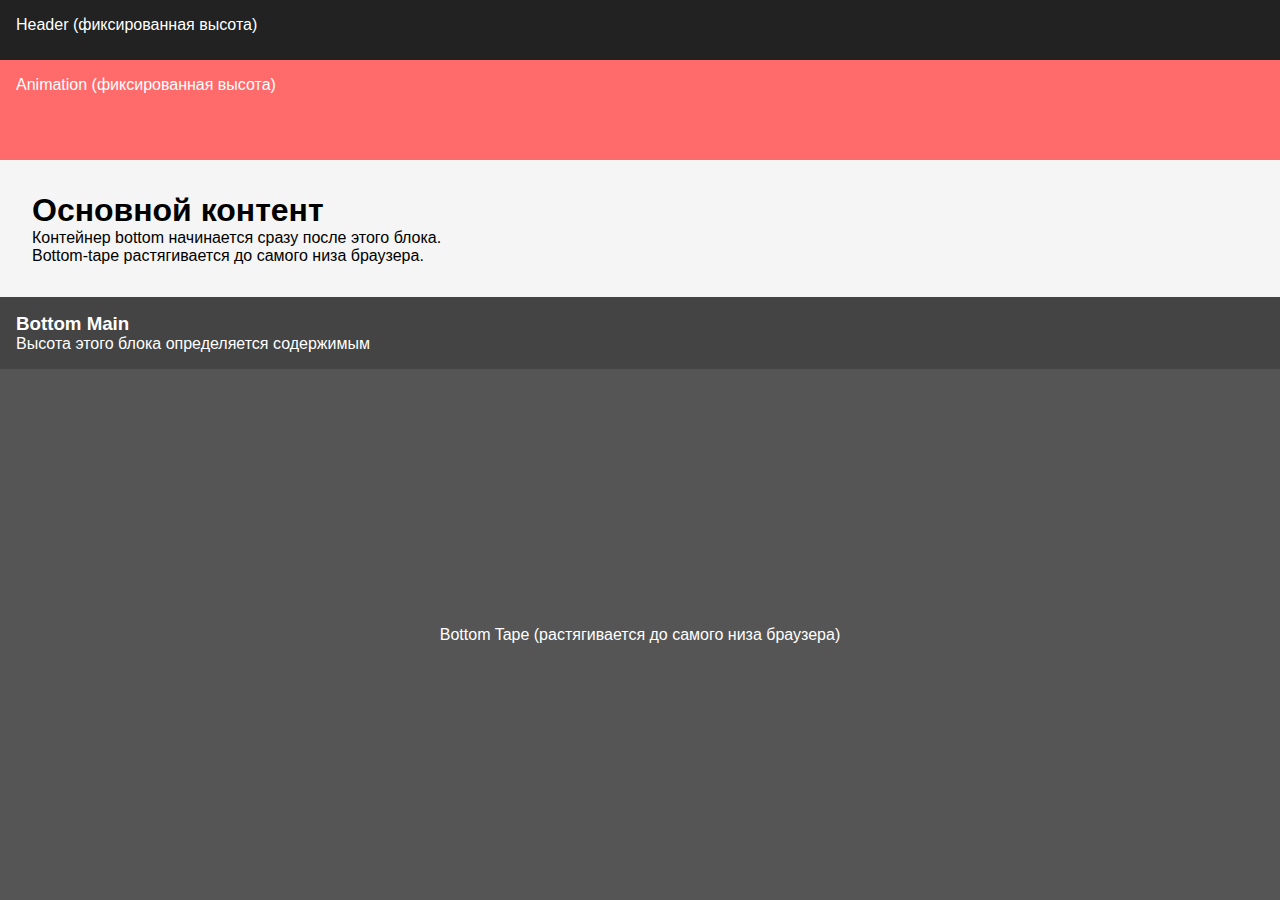
<file: garden/templates/footer-test.html>
<!DOCTYPE html>
<html lang="ru">
<head>
    <meta charset="UTF-8">
    <meta name="viewport" content="width=device-width, initial-scale=1.0">
    <title>Полная структура</title>
    <style>
        * {
            margin: 0;
            padding: 0;
            box-sizing: border-box;
        }

        body {
            display: flex;
            flex-direction: column;
            min-height: 100vh;
            font-family: Arial, sans-serif;
        }

        header {
            background-color: #222;
            color: white;
            padding: 1rem;
            height: 60px;
            flex-shrink: 0;
        }

        .animation {
            background-color: #ff6b6b;
            color: white;
            padding: 1rem;
            height: 100px;
            flex-shrink: 0;
        }

        main {
            padding: 2rem;
            background-color: #f5f5f5;
            flex-shrink: 0;
        }

        .bottom {
            display: flex;
            flex-direction: column;
            margin-top: auto; /* Прижимаем к низу */
            background-color: #333;
            color: white;
            flex: 1; /* Занимаем всё оставшееся пространство */
            min-height: 200px;
        }

        .bottom-main {
            background-color: #444;
            padding: 1rem;
            flex-shrink: 0; /* Фиксированная высота по содержимому */
        }

        .bottom-tape {
            background-color: #555;
            flex: 1;
            display: flex;
            align-items: center;
            justify-content: center;
        }
    </style>
</head>
<body>
    <header>
        Header (фиксированная высота)
    </header>

    <div class="animation">
        Animation (фиксированная высота)
    </div>

    <main>
        <h1>Основной контент</h1>
        <p>Контейнер bottom начинается сразу после этого блока.</p>
        <p>Bottom-tape растягивается до самого низа браузера.</p>
    </main>

    <div class="bottom">
        <div class="bottom-main">
            <h3>Bottom Main</h3>
            <p>Высота этого блока определяется содержимым</p>
        </div>
        <div class="bottom-tape">
            Bottom Tape (растягивается до самого низа браузера)
        </div>
    </div>
</body>
</html>
</file>
